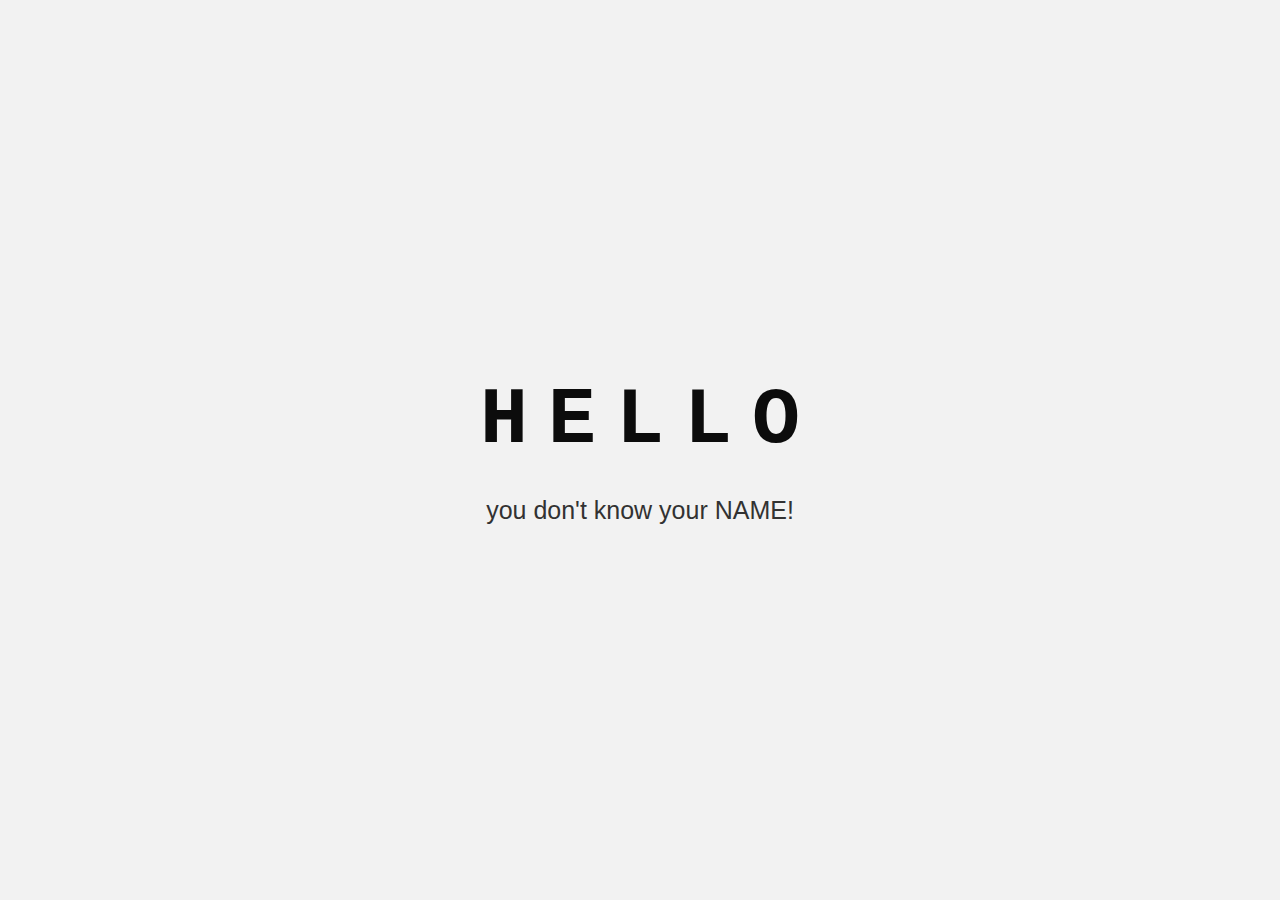
<file: 01-hello-world/index.html>
<!DOCTYPE html>
<html lang="en">
  <head>
    <meta charset="UTF-8" />
    <meta name="viewport" content="width=device-width, initial-scale=1.0" />
    <title>Hello!</title>
    <link rel="stylesheet" href="style.css" />
  </head>
  <body>
    <div class="greeting-container">
      <div class="greeting-text">
        <div id="letterH" class="greeting-letter">H</div>
        <div id="letterE" class="greeting-letter">E</div>
        <div id="letterL1" class="greeting-letter">L</div>
        <div id="letterL2" class="greeting-letter">L</div>
        <div id="letterO" class="greeting-letter">O</div>
      </div>
      <h2 id="userName"></h2>
    </div>
    <script src="script.js"></script>
  </body>
</html>
</file>
<file: 01-hello-world/style.css>
body {
  background-color: rgb(242, 242, 242);
  margin: 0;
  font-family: Arial, Helvetica, sans-serif;
}

.greeting-container {
  display: flex;
  flex-direction: column;
  justify-content: center;
  align-items: center;
  height: 100vh;
  text-align: center;
}

.greeting-text {
  display: flex;
  font-size: 80px;
  font-weight: 600;
  color: rgb(12, 12, 12);
  margin-bottom: 20px;
}

.greeting-letter {
  display: inline-block;
  font-family: "Courier New", Courier, monospace;
  transition: transform 0.5s ease, color 0.5s ease;
  cursor: pointer;
  padding: 0 10px;
}

h2 {
  font-family: "Franklin Gothic Medium", "Arial Narrow", Arial, sans-serif;
  font-size: 25px;
  color: rgb(50, 50, 50);
  font-weight: 400;
  margin: 0;
  padding-top: 10px;
  letter-spacing: 4px;
}
</file>
